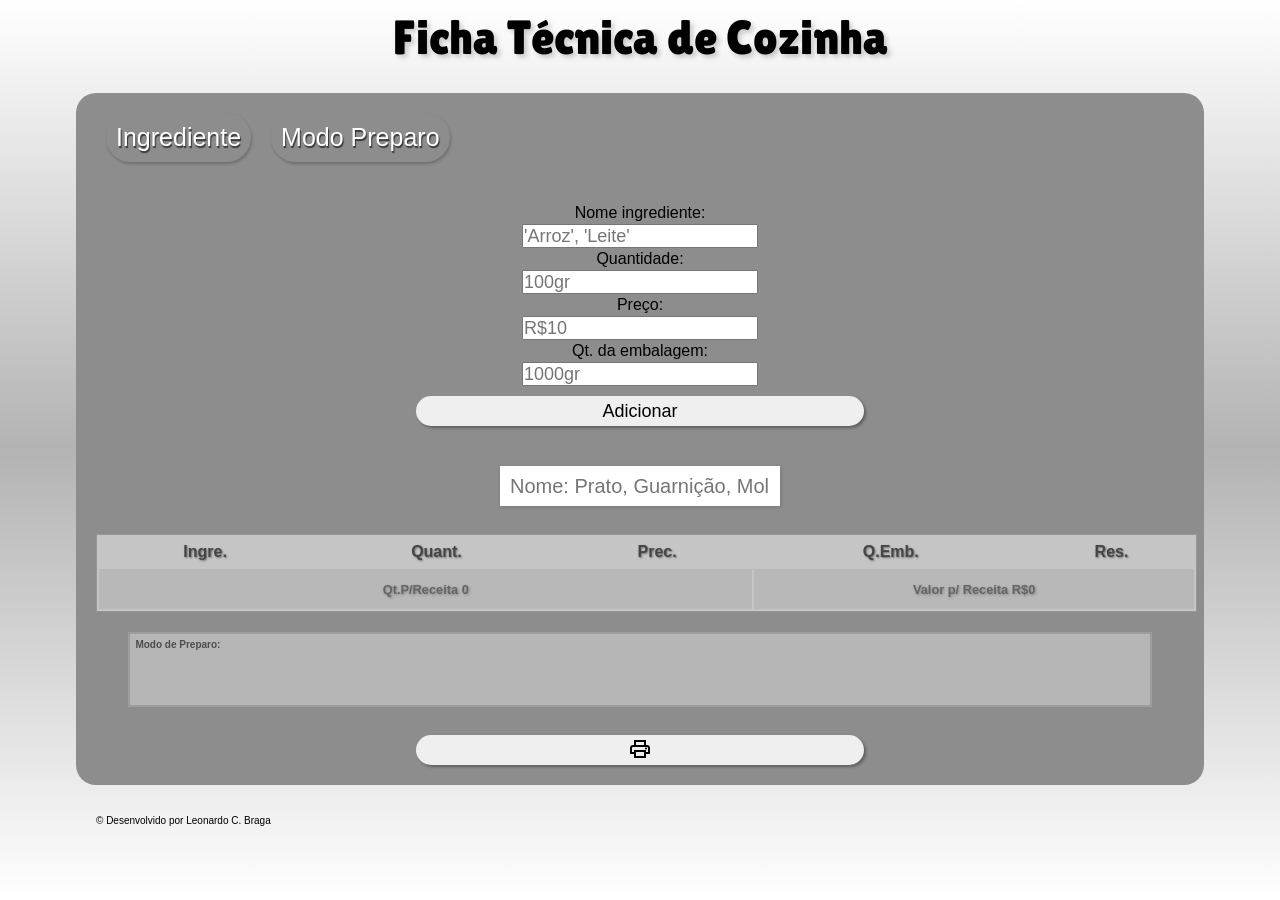
<file: index.html>
<!DOCTYPE html>
<html lang="pt-br">
<head>
    <meta charset="UTF-8">
    <meta e-equiv="X-UA-Compatible" content="IE=edge">
    <meta name="viewport" content="width=device-width, initial-scale=1.0">
    <link rel="stylesheet" href="style/MediQery.css">
    <link rel="stylesheet" href="https://fonts.googleapis.com/css2?family=Material+Symbols+Outlined:opsz,wght,FILL,GRAD@48,400,0,0" />
    <link rel="stylesheet" href="style/style.css">
    <title>Ficha Técnica para Cozinha</title>
</head>
<body>
    <header>
        <h1> Ficha Técnica de Cozinha</h1>
        <br>
       
        
    </header>
    <menu id="menu">
        <button onclick="trocarAba(1)" id="AbaIngrediente">Ingrediente</button>
        <button onclick="trocarAba(2)" id="AbaModo">Modo Preparo</button>
    </menu>
    
        <div class="aba1" id="espec" style="display: block;">
            <p>Nome ingrediente: <br> <input placeholder="'Arroz', 'Leite'" class="inputInspec" type="text" name="Ingrediente" id="txtingrediente"></p>
            <p>Quantidade: <br> <input placeholder="100gr" class="inputInspec" type="number" name="Quantidade" id="quantidade"></p>
            <p>Preço: <br> <input placeholder="R$10" class="inputInspec" type="number" name="Preço" id="preco"></p>
            <p>Qt. da embalagem: <br> <input placeholder="1000gr"  class="inputInspec"type="number" name="QuantoidadeEmbalagem" id="quantiaembalagem"></p>
            <input class="inputInspec" type="button" value="Adicionar" id="btnAdd" onclick="AdicionarIngrediente()" >
        </div>
        
        
        <div class="aba2" style="display: none;" id="Observacao">
            <p id="Preparo">Adicionar Metodo de preparo:</p><br>
            <p><textarea id="textarea"> </textarea></p><br>

            <input class="inputInspec" type="button" value="Adicionar Obs." id="btnAddObs" onclick="adicionarComentario()" >
        </div>
        <div id="CampoTabela">
            <table id="tabela" >
                <input type="text" name="Nome" id="Nome" placeholder="Nome: Prato, Guarnição, Molho...">    <br>

                <tr >
                    
                    <Th>Ingre.</Th>
                    <th>Quant.</th>
                    <Th>Prec.</Th>
                    <th>Q.Emb.</th>
                    <th>Res.</th>
                </tr>


                <tfoot>
                    <td class="tfoot" colspan="3">Qt.P/Receita <span id="TotalQuantia">0</span></td>

<td colspan="2" class="tfoot">Valor p/ Receita R$<span id="TotalSoma">0</span></td>
                </tfoot>
            </table>


            <div id="ModoPreparo">
                <h3>Modo de Preparo:</h3>
                <Ol id="ListaModo" type="1">
                
                </Ol>
                 
    
            </div>
            <br>
            <button  id="botao_imprimir" onclick="imprimir()"><span class="material-symbols-outlined">
                print
                </span>
            </button>
        </div>


        <footer>
            <div class="datetime" style="display: none;">
              <span id="date"></span> | <span id="time"></span>
            </div>
            <div class="datetime"> &#169; Desenvolvido por Leonardo C. Braga</div>
          </footer>
          
    <script src="script/script.js">

    </script>

</body>
</html>
</file>
<file: style/MediQery.css>
@charset "UTF-8";
@media print {
    *{
        margin: 0px;
        padding: 0px;
        font-family: sans-serif;
    }
    header{
        text-align: center;
        margin: 0px;
        padding: 0px;
    }
    header > h1{
        font-family: "Lilita One";
        font-size: 1.5em;
       font-weight: 100;
        
    }
    header > p{
        font-size: 0.2em;
    }
    body{
       margin: auto;
        width: 99vw;
        background-image: linear-gradient(to top, rgb(255, 255, 255) , rgb(179, 179, 179), rgb(255, 255, 255)  );
        background-repeat: no-repeat;
        background-attachment: fixed;
        background-size: cover;
    }
    
    div{
        height: 100%;
        display: block;
        background-color: #8d8d8d;
        width: 85vw;
        margin: auto;
        padding: 20px;
      
       
    
    }
    div > p{
        display: none;
    }
    div#espec{
        display: none;
        text-align: center;
        line-height: 22px;
    }
    div#Observacao{
        display: none;
        color: white;
        text-align: center;
    }
    
    #btnAdd{
        display: none;
        width: 35vw;
        height: 30px;
        margin-top: 10px;
        border-radius: 20px;
        border: 0px;
        box-sizing: border-box;
        outline: 0;
        box-shadow: 2px 2px 3px rgba(0, 0, 0, 0.327);
        transition: transform 0.5s; 
    }
    #btnAdd:hover{
        transform: scale(1.1); /* aumentar o tamanho da imagem ao passar o mouse */
        transition: transform 0.5s; 
        box-shadow: 2px 2px 3px rgba(0, 0, 0, 0.296);
    }
    .inputInspec{
        display: none;
        height: 20px;
        max-width: 40vw;
        outline: 0;
        font-size: large;
        
    }
    #CampoTabela{
        border-radius: 0px 0px 20px 20px;
    }
    #tabela{
        width: 86vw;
      margin: auto;
        
    }
    table{
        
     background-color: #c5c5c5;
     
     margin:auto;
     border: 1px solid rgba(90, 90, 90, 0.444);
    
    
    
    }
    
    th{
        color: rgb(69, 69, 69);
        width: 30px;
        height: 30px;
        text-shadow: 1px 1px 2px rgba(0, 0, 0, 0.432);
    
    }
    tr{
        height: 30px;
        width: 30px;
        
    }
    
    td{ /* WORDBREAK da quebra de ingrediente*/
     word-break: break-all;
        padding: 5px;
        text-align: center;
        width: 30px;
        height: 30px;
       
       
    }
    .btn{
        display: none;
     width: 15px;
     height: 15px;
    
    }
    .delete, .delete1{
        display: none;
        width: 100%;
        height: 100%;
        background-color: rgba(255, 0, 0, 0.57);
        color: white;
        border: 0;
        box-shadow: 0px 0px 2px black;
    }
    #textarea{
        height: 100px;
        width: 90%;
    
    
        margin: 0px;
       
    }
    #btnAddObs{
        display: none;
        width: 40vw;
        height: 30px;
        margin-top: 10px;
        border-radius: 20px;
        border: 0px;
        box-sizing: border-box;
        outline: 0;
        box-shadow: 2px 2px 3px rgba(0, 0, 0,);
        transition: transform .5s;
        
    }
    
    #ModoPreparo{
        display: block;
        background-color: #b6b6b6;
        width: 80vw;
        margin: auto;
        padding: 20px;
        margin-top: 20px;
        border: 2px solid rgba(93, 93, 93, 0.282);
        color: rgb(78, 77, 77);
      
       
    }
    #ModoPreparo > h3{
        font-size: 10px;
        margin: 0px;
        position: relative;
        top: -15px;
        left: -15px;
    }
    li.MP{
        
        display: flex;
        border: 1px thick black;
        word-break: break-all;
    }
    button.deleteMP{
        display: none;
        
        float: right;
       
       background-color: transparent;
       border: 0px;
      
    
    }
    #btnAddObs:hover{
        transform: scale(1.1); /* aumentar o tamanho da imagem ao passar o mouse */
      transition: transform 0.5s; 
      box-shadow: 2px 2px 3px rgba(0, 0, 0, 0.296);
        
    }
    
    #menu{
        background-color: #8d8d8d;
        color: white;
        display: none;
        width: 85vw;
        margin: auto;
        
        padding: 20px;
        border-radius: 20px 20px 0px 0px;
        
    
    }
    #menu > button{
        padding: 10px;
        margin: 0px 10px;
        background-color: #8d8d8d;
        border: 0;
        border-radius: 30px;
        font-size: 25px;
        color: white;
        text-shadow: 1px 2px 1px rgba(0, 0, 0, 0.626);
        box-shadow: 1px 2px 3px rgba(0, 0, 0, 0.225);
     
    }
    #menu > button:hover{
        
        background-color: none;
        border: #8d8d8d;
        font-size: 25px;
        color: white;
        text-shadow: 2px 2px 5px #2c2c2c;
        box-shadow: 0px 0px 20px #8d8d8d;
        cursor: pointer;
       
        transition: 1s;
    }
    .tfoot{
        background-color: rgba(57, 60, 60, 0.096);
        font-size: 0.8em;
        font-weight: bold;
        color: rgb(100, 100, 100);
        text-shadow: 1px 1px 3px rgba(14, 14, 14, 0.31);
    }
    .valor {
        background-color: rgba(57, 60, 60, 0.096);
    font-size: 0.8em;
    font-weight: bold;
    color: rgb(100, 100, 100);
    text-shadow: 1px 1px 3px rgba(14, 14, 14, 0.31);
    }
    #textarea{
        font-size: 1.2rem;
    }
    #Preparo{
        font-size: 1.3rem;
        font-weight: bold;
        text-shadow: 1px 1px 4px rgba(0, 0, 0, 0.368);
    }
    #Nome{
        display: block;
        width: 100%;
        height: 40px;
        font-size: 2em;
        border: 0;
        text-align: center;
        padding: 10px;
        margin: auto;
        margin-bottom: 10px;
        outline: 0;
        margin-top: -80px;
        
        
    }
    button#botao_imprimir{
        display: none;
        margin: auto;
        width: 35vw;
        height: 30px;
        margin-top: 10px;
        border-radius: 20px;
        border: 0px;
        transition: transform 0.5s; 
        outline: 0;
        box-shadow: 2px 2px 3px rgba(0, 0, 0, 0.327);
        
    }
    button#botao_imprimir:hover{
        transform: scale(1.1); /* aumentar o tamanho da imagem ao passar o mouse */
        transition: transform 0.5s; 
        box-shadow: 2px 2px 3px rgba(0, 0, 0, 0.296);
    }
    div#ModoPreparo{
        width: 90%;
    }
    #ListaModo{
        word-break: break-all;
        padding: 10px;
        width: 78vw;
        justify-content: space-between;
    }
    #ListaModo > li {
        display: flex;
       
    
       padding: 10px;
       justify-content: space-between;
     
    }
    .delete1{
        padding: 5px;
        background-color: rgb(255, 87, 87);
        border: 0;
        color: white;
    }
    footer {
        display: none;
        width: 100%;
        background-color: #333;
        color: #fff;
        padding: 10px;
        position: fixed;
        bottom: 0;
        left: 0;
      }
      #unidade-medida{
        display: none;
      }
      p#unidade-medidap{
        display: none;
      }
      #input-impressao{
        border: 0;
      }
    }
</file>
<file: style/style.css>
@charset "UTF_8";
@import url('https://fonts.googleapis.com/css2?family=Lilita+One&display=swap');

@media only screen and (min-width: 320px){
*{
    margin: 0px;
    padding: 0px;
    font-family: sans-serif;
}
header{
    text-align: center;
}
header > h1{
    font-family: "Lilita One";
    font-weight: 100;
    padding: 10px;
    font-size: 3em;
    text-shadow: 3px 3px 5px rgba(0, 0, 0, 0.193);
}
header > p{
    font-size: 0.2em;
}
body{
   margin: auto;
    width: 99vw;
    background-image: linear-gradient(to top, rgb(255, 255, 255) , rgb(179, 179, 179), rgb(255, 255, 255)  );
    background-repeat: no-repeat;
    background-attachment: fixed;
    background-size: cover;
}

div{
    display: block;
    background-color: #8d8d8d;
    width: 85vw;
    margin: auto;
    padding: 20px;
  
   

}
div#espec{
    display: none;
    text-align: center;
    line-height: 22px;
}
div#Observacao{
    display: block;
    color: white;
    text-align: center;
}

#btnAdd{
    width: 35vw;
    height: 30px;
    margin-top: 10px;
    border-radius: 20px;
    border: 0px;
    box-sizing: border-box;
    outline: 0;
    box-shadow: 2px 2px 3px rgba(0, 0, 0, 0.327);
    transition: transform 0.5s; 
}
#btnAdd:hover{
    transform: scale(1.1); /* aumentar o tamanho da imagem ao passar o mouse */
    transition: transform 0.5s; 
    box-shadow: 2px 2px 3px rgba(0, 0, 0, 0.296);
}
.inputInspec{
    height: 20px;
    max-width: 40vw;
    outline: 0;
    font-size: large;
    
}
#CampoTabela{
    border-radius: 0px 0px 20px 20px;
}
#tabela{
    width: 86vw;
  margin: auto;
    
}
table{
    
 background-color: #c5c5c5;
 
 margin:auto;
 border: 1px solid rgba(90, 90, 90, 0.444);



}

th{
    color: rgb(69, 69, 69);
    width: 30px;
    height: 30px;
    text-shadow: 1px 1px 2px rgba(0, 0, 0, 0.432);

}
tr{
    height: 30px;
    width: 30px;
    
}

td{ /* WORDBREAK da quebra de ingrediente*/
 word-break: break-all;
    padding: 5px;
    text-align: center;
    width: 30px;
    height: 30px;
   
   
}
.btn{
 width: 15px;
 height: 15px;

}
.delete{
    width: 100%;
    height: 100%;
    background-color: rgba(255, 0, 0, 0.57);
    color: white;
    border: 0;
    box-shadow: 0px 0px 2px black;
}
#textarea{
    height: 100px;
    width: 90%;


    margin: 0px;
   
}
#btnAddObs{
    width: 40vw;
    height: 30px;
    margin-top: 10px;
    border-radius: 20px;
    border: 0px;
    box-sizing: border-box;
    outline: 0;
    box-shadow: 2px 2px 3px rgba(0, 0, 0,);
    transition: transform .5s;
    
}

#ModoPreparo{
    display: block;
    background-color: #b6b6b6;
    width: 80vw;
    margin: auto;
    padding: 20px;
    margin-top: 20px;
    border: 2px solid rgba(93, 93, 93, 0.282);
    color: rgb(78, 77, 77);
  
   
}
#ModoPreparo > h3{
    font-size: 10px;
    margin: 0px;
    position: relative;
    top: -15px;
    left: -15px;
}
li.MP{
    
    display: flex;
    border: 1px thick black;
    word-break: break-all;
}
button.deleteMP{
    display: block;
    
    float: right;
   
   background-color: transparent;
   border: 0px;
  

}
#btnAddObs:hover{
    transform: scale(1.1); /* aumentar o tamanho da imagem ao passar o mouse */
  transition: transform 0.5s; 
  box-shadow: 2px 2px 3px rgba(0, 0, 0, 0.296);
    
}

#menu{
    background-color: #8d8d8d;
    color: white;
    display: flex;
    width: 85vw;
    margin: auto;
    
    padding: 20px;
    border-radius: 20px 20px 0px 0px;
    

}
#menu > button{
    padding: 10px;
    margin: 0px 10px;
    background-color: #8d8d8d;
    border: 0;
    border-radius: 30px;
    font-size: 25px;
    color: white;
    text-shadow: 1px 2px 1px rgba(0, 0, 0, 0.626);
    box-shadow: 1px 2px 3px rgba(0, 0, 0, 0.225);
 
}
#menu > button:hover{
    
    background-color: none;
    border: #8d8d8d;
    font-size: 25px;
    color: white;
    text-shadow: 2px 2px 5px #2c2c2c;
    box-shadow: 0px 0px 20px #8d8d8d;
    cursor: pointer;
   
    transition: 1s;
}
.tfoot{
    background-color: rgba(57, 60, 60, 0.096);
    font-size: 0.8em;
    font-weight: bold;
    color: rgb(100, 100, 100);
    text-shadow: 1px 1px 3px rgba(14, 14, 14, 0.31);
}
.valor {
    background-color: rgba(57, 60, 60, 0.096);
font-size: 0.8em;
font-weight: bold;
color: rgb(100, 100, 100);
text-shadow: 1px 1px 3px rgba(14, 14, 14, 0.31);
}
#textarea{
    font-size: 1.2rem;
}
#Preparo{
    font-size: 1.3rem;
    font-weight: bold;
    text-shadow: 1px 1px 4px rgba(0, 0, 0, 0.368);
}
#Nome{
    display: block;
    width: 280px;
    height: 40px;
    font-size: 20px;
    border: 0;
    padding: 10px;
    margin: auto;
    margin-bottom: 10px;
    outline: 0;
    box-sizing: border-box;
    box-shadow: 1px 1px 4px rgba(0, 0, 0, 0.155);
}
button#botao_imprimir{
    display: block;
    margin: auto;
    width: 35vw;
    height: 30px;
    margin-top: 10px;
    border-radius: 20px;
    border: 0px;
    transition: transform 0.5s; 
    outline: 0;
    box-shadow: 2px 2px 3px rgba(0, 0, 0, 0.327);
    
}
button#botao_imprimir:hover{
    transform: scale(1.1); /* aumentar o tamanho da imagem ao passar o mouse */
    transition: transform 0.5s; 
    box-shadow: 2px 2px 3px rgba(0, 0, 0, 0.296);
}
div#ModoPreparo{
    width: 90%;
}
#ListaModo{
    word-break: break-all;
    padding: 10px;
    width: 78vw;
    justify-content: space-between;
}
#ListaModo > li {
    display: flex;
   

   padding: 10px;
   justify-content: space-between;
 
}
.delete1{
    padding: 5px;
    background-color: rgb(255, 87, 87);
    border: 0;
    color: white;
}
div.datetime{
    margin-top: 10px;
    background-color: transparent;
    font-size: 10px;
}
p#conversão{
    font-size: 0.8em;
    font-family: "Lilita One";
    color: rgba(248, 248, 248, 0.822);
    text-shadow: 1px 1px 2px rgba(0, 0, 0, 0.36);
}
#input-impressao{
     border: 0;
     margin: auto;
      
}
}
</file>
